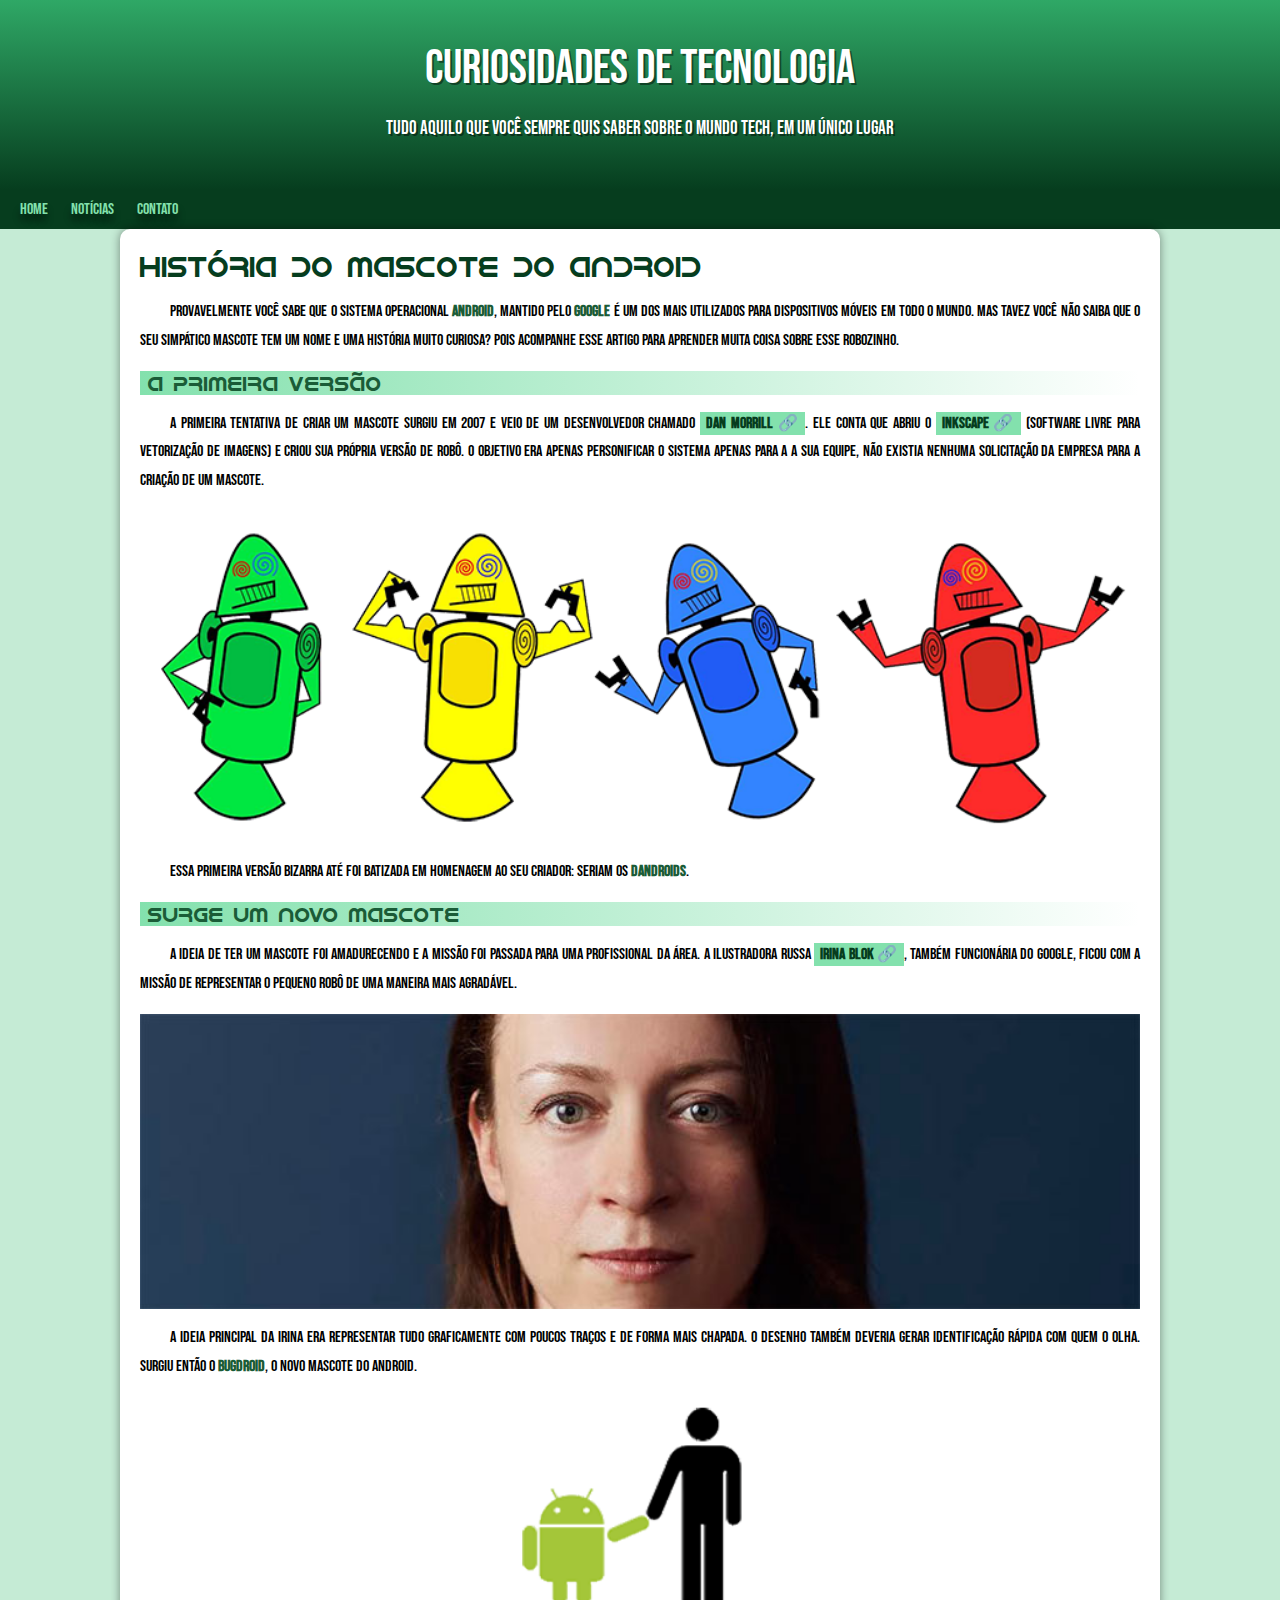
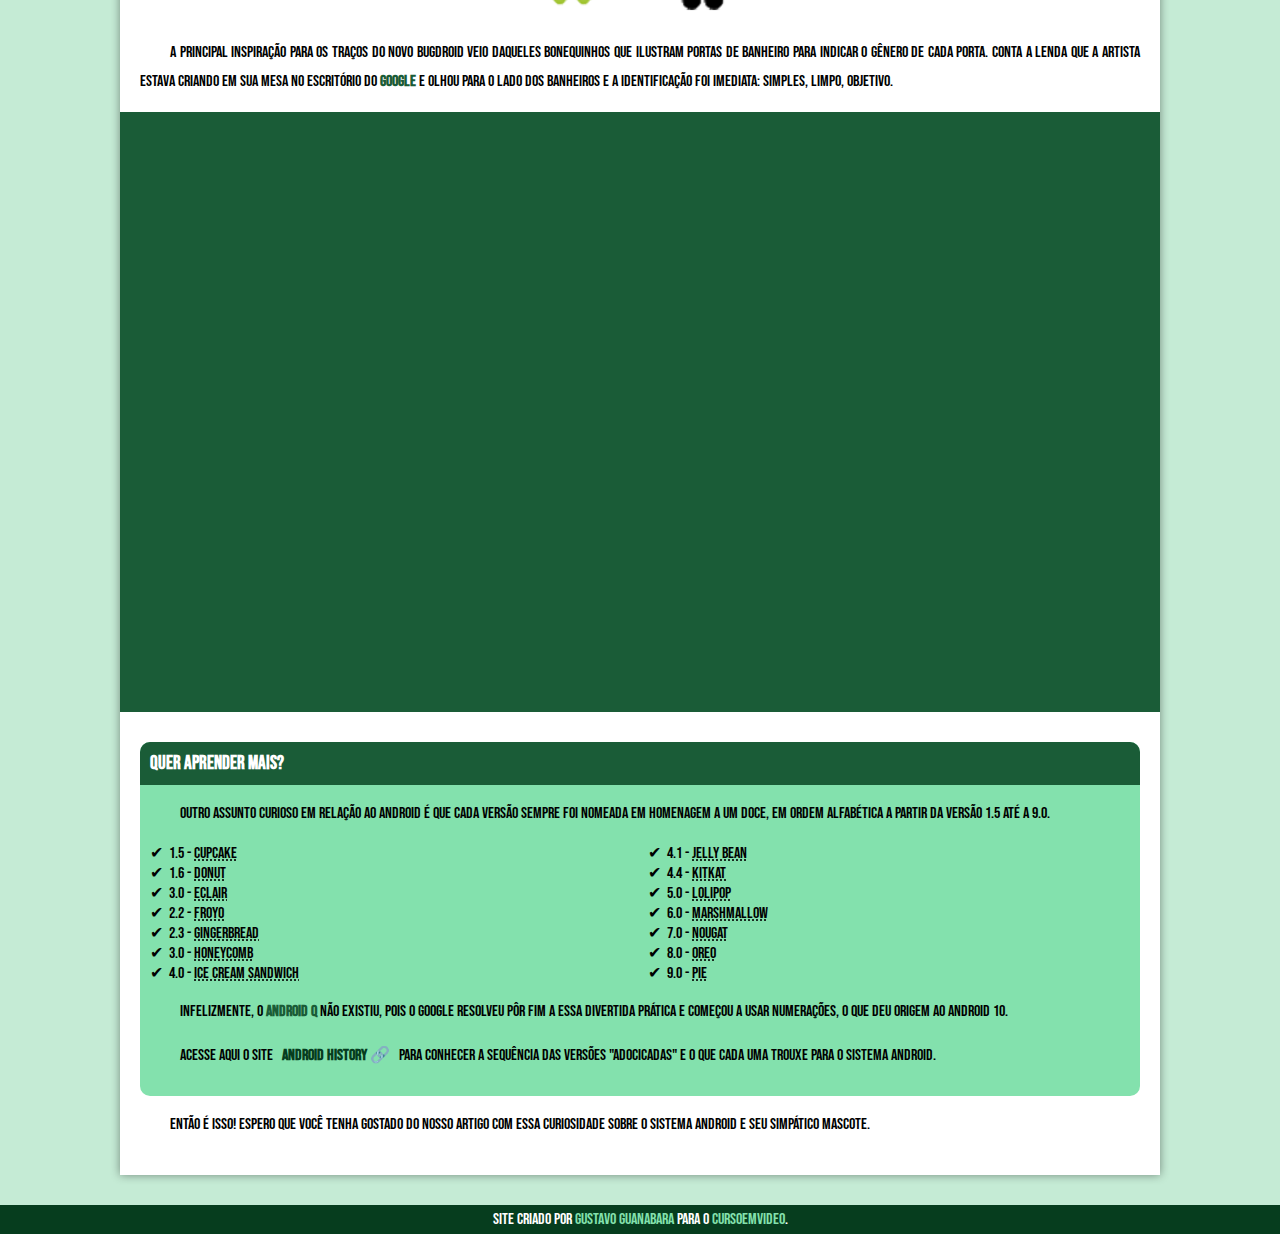
<file: index.html>
<!DOCTYPE html>
<html lang="pt-br">
<head>
    <meta charset="UTF-8">
    <meta name="viewport" content="width=device-width, initial-scale=1.0">
    <title>Como surgiu o mascote Android</title>
    <link rel="shortcut icon" href="imagens/favicon.ico" type="image/x-icon">
    <link rel="stylesheet" href="style.css">
</head>
<body>
    <header>
        <h1>Curiosidades de Tecnologia</h1>
        <p>Tudo aquilo que você sempre quis saber sobre o mundo Tech, em um único lugar</p>
    </header>
    <nav>
        <a href="#">Home</a>
        <a href="#">Notícias</a>
        <a href="#">Contato</a>
    </nav>
    <main>
        <article>
                <h1>História do Mascote do Android</h1>

                <p>Provavelmente você sabe que o sistema operacional <strong>Android</strong>, mantido pelo <strong>Google</strong> é um dos mais utilizados para dispositivos móveis em todo o mundo. Mas tavez você não saiba que o seu simpático mascote tem um nome e uma história muito curiosa? Pois acompanhe esse artigo para aprender muita coisa sobre esse robozinho.</p>

                <h2>A primeira versão</h2>

                <p>A primeira tentativa de criar um mascote surgiu em 2007 e veio de um desenvolvedor chamado <a href="https://androidcommunity.com/dan-morrill-shows-us-the-android-mascot-that-almost-was-20130103/" target="_blank" class="externo">Dan Morrill</a>. Ele conta que abriu o <a href="https://inkscape.org/release/inkscape-1.3/windows/64-bit/msi/" target="_blank" class="externo">Inkscape</a> (software livre para vetorização de imagens) e criou sua própria versão de robô. O objetivo era apenas personificar o sistema apenas para a a sua equipe, não existia nenhuma solicitação da empresa para a criação de um mascote.</p>

                <picture>
                    <source media="(max-width: 600px)" srcset="imagens/dan-droids-pq.png">
                    <img src="imagens/dan-droids.png" alt=" Primeira versão do Android">
                </picture>

                <p>Essa primeira versão bizarra até foi batizada em homenagem ao seu criador: seriam os <strong>Dandroids</strong>.</p>

                <h2>Surge um novo mascote</h2>

                <p>A ideia de ter um mascote foi amadurecendo e a missão foi passada para uma profissional da área. A ilustradora Russa <a href="https://www.irinablok.com/android" target="_blank" class="externo">Irina Blok</a>, também funcionária do Google, ficou com a missão de representar o pequeno robô de uma maneira mais agradável.</p>

                <picture>
                    <source media="(max-width: 600px)" srcset="imagens/irina-blok-pq.jpg">
                    <img src="imagens/irina-blok.jpg" alt="Irina Block, Criadora do Bugdroid">
                </picture>

                <p>A ideia principal da Irina era representar tudo graficamente com poucos traços e de forma mais chapada. O desenho também deveria gerar identificação rápida com quem o olha. Surgiu então o <strong>Bugdroid</strong>, o novo mascote do Android.</p>

                <img src="imagens/bugdroid.png" class="pequena" alt="Bugdroid">
                <p>A principal inspiração para os traços do novo Bugdroid veio daqueles bonequinhos que ilustram portas de banheiro para indicar o gênero de cada porta. Conta a lenda que a artista estava criando em sua mesa no escritório do <strong>Google</strong> e olhou para o lado dos banheiros e a identificação foi imediata: simples, limpo, objetivo.</p>

                <div class="video"><iframe width="560" height="315" src="https://www.youtube.com/embed/l2UDgpLz20M?si=7Hfw9xFnFLJEZR6o" title="YouTube video player" frameborder="0" allow="accelerometer; autoplay; clipboard-write; encrypted-media; gyroscope; picture-in-picture; web-share" referrerpolicy="strict-origin-when-cross-origin" allowfullscreen></iframe></div>
            
             <aside>
                 <h3>Quer aprender mais?</h3> 
                 
                    <p>Outro assunto curioso em relação ao Android é que cada versão sempre foi nomeada em homenagem a um doce, em ordem alfabética a partir da versão 1.5 até a 9.0.</p>
        
                    <ul>
                        <li>1.5 - <abbr title="Bolo de copo">Cupcake</abbr></li>
                        <li>1.6 - <abbr title="Rosquinha">Donut</abbr></li>
                        <li>3.0 - <abbr title="Bomba">Eclair</abbr></li>
                        <li>2.2 - <abbr title="Iorgute Congelado">Froyo</abbr></li>
                        <li>2.3 - <abbr title="Biscoito de Gengibre">Gingerbread</abbr></li>
                        <li>3.0 - <abbr title="Favo de Mel">Honeycomb</abbr></li>
                        <li>4.0 - <abbr title="Sanduíche de Sorvete">Ice Cream Sandwich</abbr></li>
                        <li>4.1 - <abbr title="Jujuba">Jelly Bean</abbr></li>
                        <li>4.4 - <abbr title="KitKat">KitKat</abbr></li>
                        <li>5.0 - <abbr title="Pirulito">Lolipop</abbr></li>
                        <li>6.0 - <abbr title="Marshmallow">Marshmallow</abbr></li>
                        <li>7.0 - <abbr title="Torrone">Nougat</abbr></li>
                        <li>8.0 - <abbr title="Oreo">Oreo</abbr></li>
                        <li>9.0 - <abbr title="Torta">Pie</abbr></li>
                    </ul>
        
                    <p>Infelizmente, o <strong>Android Q</strong> não existiu, pois o Google resolveu pôr fim a essa divertida prática e começou a usar numerações, o que deu origem ao Android 10.</p>
        
                    <p>Acesse aqui o site <a href="https://www.android.com/intl/pt_pt/history/" target="_blank" class="externo">Android History</a> para conhecer a sequência das versões "adocicadas" e o que cada uma trouxe para o sistema Android.</p>
             </aside>
             <p>Então é isso! Espero que você tenha gostado do nosso artigo com essa curiosidade sobre o sistema Android e seu simpático mascote.</p>
        </article>
    </main>
    <footer>
        <p>Site criado por <a href="https://github.com/gustavoguanabara/html-css" target="_blank">Gustavo Guanabara</a> para o <a href="https://www.youtube.com/c/CursoemV%C3%ADdeo/videos" target="_blank">CursoemVideo</a>.</p>
    </footer>
</body>
</html>
</file>
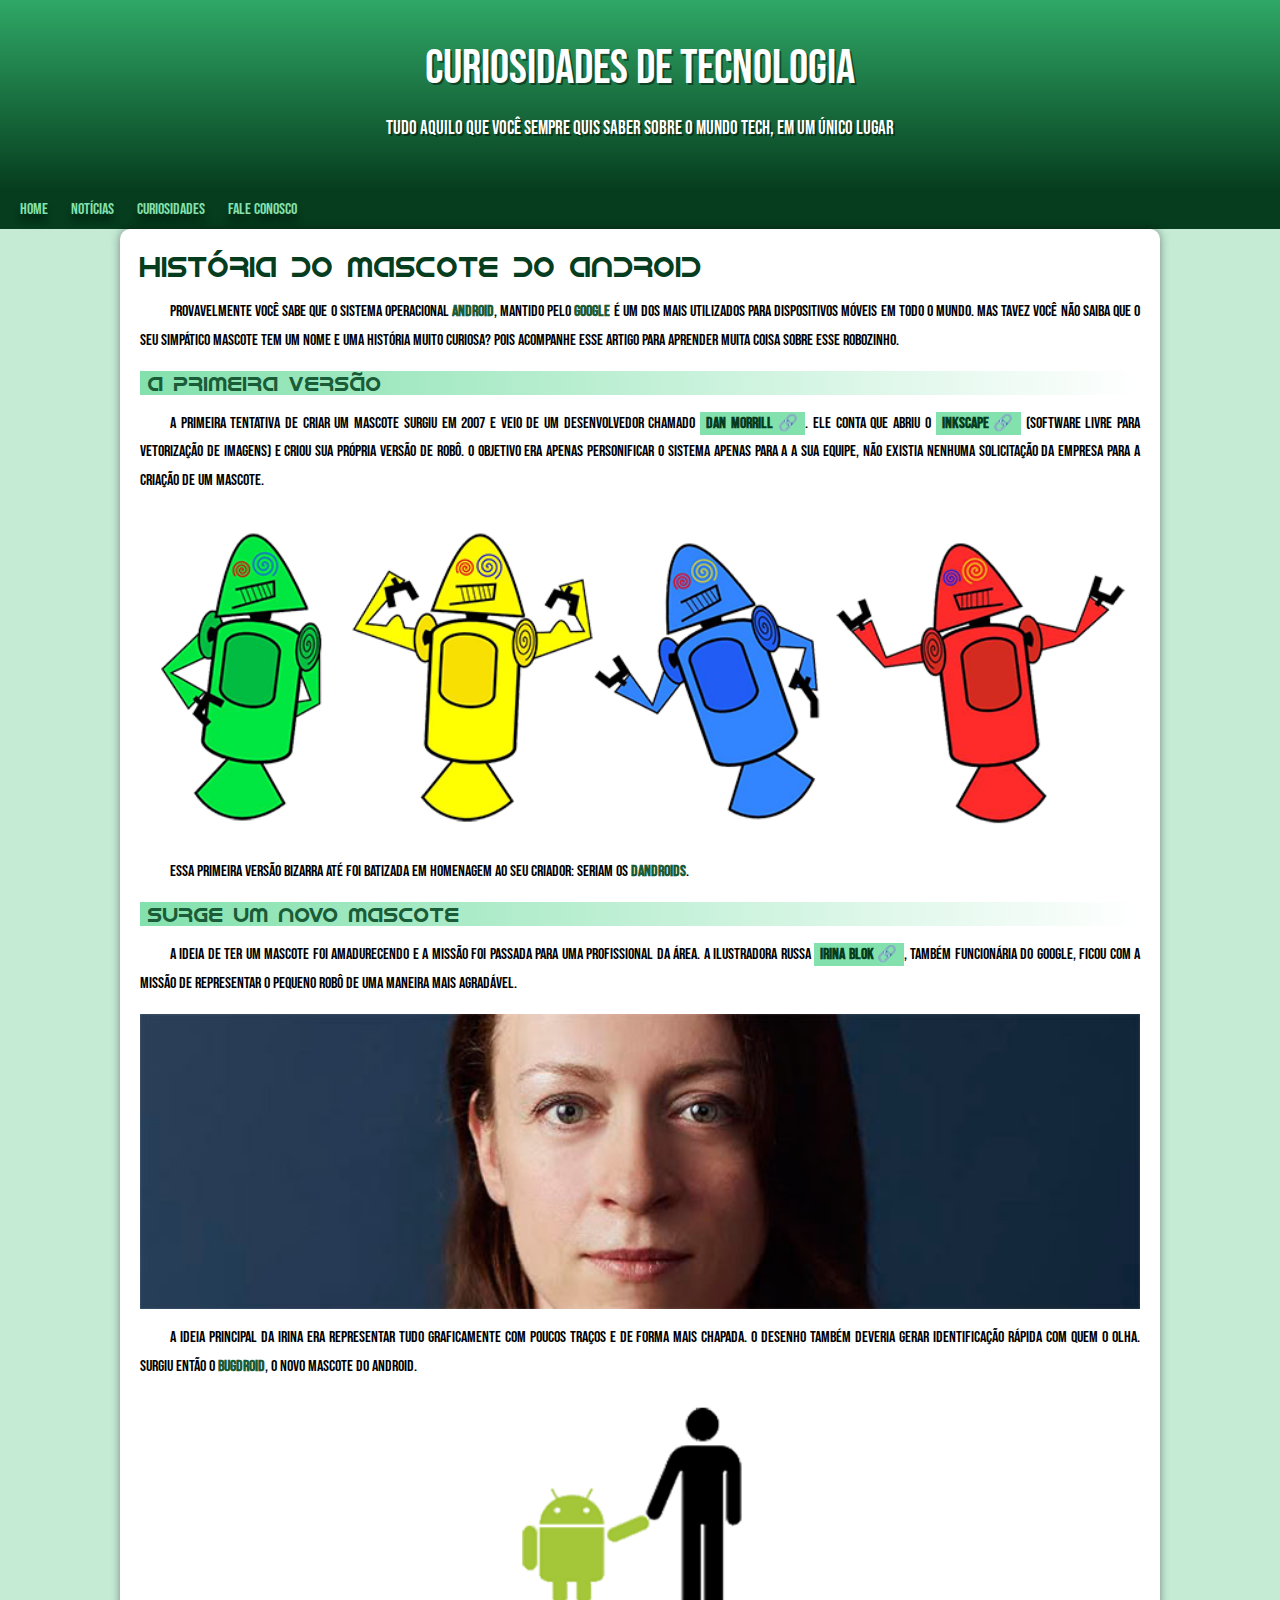
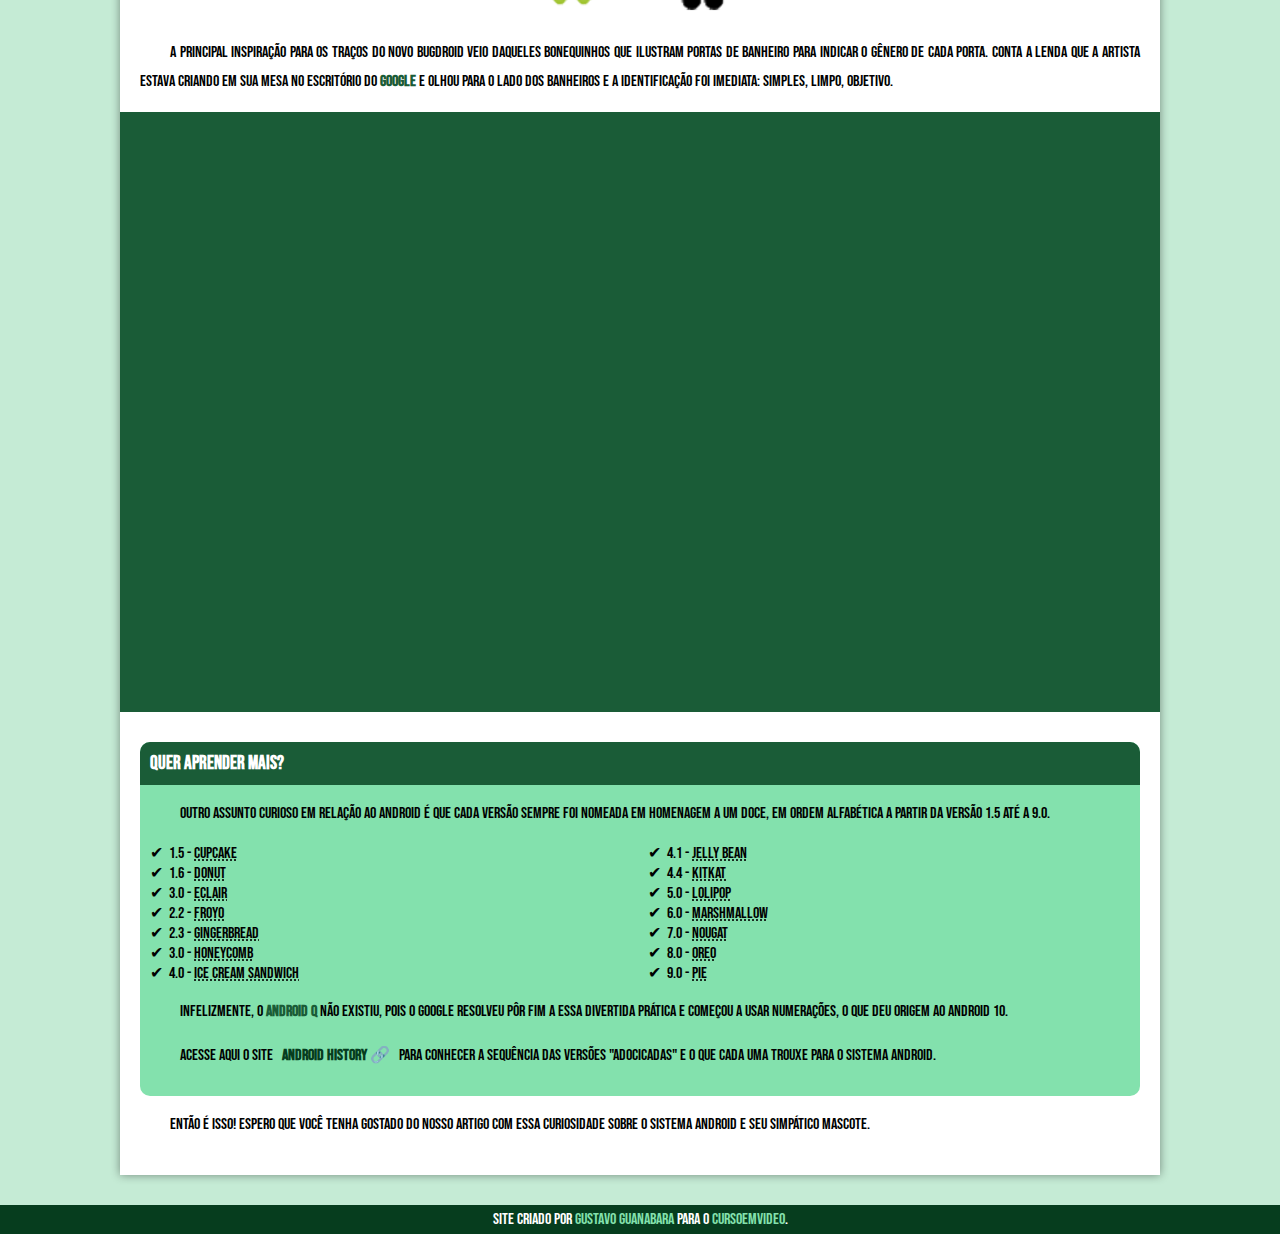
<file: index.html.html>
<!DOCTYPE html>
<html lang="pt-br">
<head>
    <meta charset="UTF-8">
    <meta name="viewport" content="width=device-width, initial-scale=1.0">
    <title>Como surgiu o mascote Android</title>
    <link rel="shortcut icon" href="imagens/favicon.ico" type="image/x-icon">
    <link rel="stylesheet" href="style.css">
</head>
<body>
    <header>
        <h1>Curiosidades de Tecnologia</h1>
        <p>Tudo aquilo que você sempre quis saber sobre o mundo Tech, em um único lugar</p>
    </header>
    <nav>
        <a href="#">Home</a>
        <a href="#">Notícias</a>
        <a href="#">Curiosidades</a>
        <a href="#">Fale Conosco</a>
    </nav>
    <main>
        <article>
                <h1>História do Mascote do Android</h1>

                <p>Provavelmente você sabe que o sistema operacional <strong>Android</strong>, mantido pelo <strong>Google</strong> é um dos mais utilizados para dispositivos móveis em todo o mundo. Mas tavez você não saiba que o seu simpático mascote tem um nome e uma história muito curiosa? Pois acompanhe esse artigo para aprender muita coisa sobre esse robozinho.</p>

                <h2>A primeira versão</h2>

                <p>A primeira tentativa de criar um mascote surgiu em 2007 e veio de um desenvolvedor chamado <a href="https://androidcommunity.com/dan-morrill-shows-us-the-android-mascot-that-almost-was-20130103/" target="_blank" class="externo">Dan Morrill</a>. Ele conta que abriu o <a href="https://inkscape.org/release/inkscape-1.3/windows/64-bit/msi/" target="_blank" class="externo">Inkscape</a> (software livre para vetorização de imagens) e criou sua própria versão de robô. O objetivo era apenas personificar o sistema apenas para a a sua equipe, não existia nenhuma solicitação da empresa para a criação de um mascote.</p>

                <picture>
                    <source media="(max-width: 600px)" srcset="imagens/dan-droids-pq.png">
                    <img src="imagens/dan-droids.png" alt=" Primeira versão do Android">
                </picture>

                <p>Essa primeira versão bizarra até foi batizada em homenagem ao seu criador: seriam os <strong>Dandroids</strong>.</p>

                <h2>Surge um novo mascote</h2>

                <p>A ideia de ter um mascote foi amadurecendo e a missão foi passada para uma profissional da área. A ilustradora Russa <a href="https://www.irinablok.com/android" target="_blank" class="externo">Irina Blok</a>, também funcionária do Google, ficou com a missão de representar o pequeno robô de uma maneira mais agradável.</p>

                <picture>
                    <source media="(max-width: 600px)" srcset="imagens/irina-blok-pq.jpg">
                    <img src="imagens/irina-blok.jpg" alt="Irina Block, Criadora do Bugdroid">
                </picture>

                <p>A ideia principal da Irina era representar tudo graficamente com poucos traços e de forma mais chapada. O desenho também deveria gerar identificação rápida com quem o olha. Surgiu então o <strong>Bugdroid</strong>, o novo mascote do Android.</p>

                <img src="imagens/bugdroid.png" class="pequena" alt="Bugdroid">
                <p>A principal inspiração para os traços do novo Bugdroid veio daqueles bonequinhos que ilustram portas de banheiro para indicar o gênero de cada porta. Conta a lenda que a artista estava criando em sua mesa no escritório do <strong>Google</strong> e olhou para o lado dos banheiros e a identificação foi imediata: simples, limpo, objetivo.</p>

                <div class="video"><iframe width="560" height="315" src="https://www.youtube.com/embed/l2UDgpLz20M?si=7Hfw9xFnFLJEZR6o" title="YouTube video player" frameborder="0" allow="accelerometer; autoplay; clipboard-write; encrypted-media; gyroscope; picture-in-picture; web-share" referrerpolicy="strict-origin-when-cross-origin" allowfullscreen></iframe></div>
            
             <aside>
                 <h3>Quer aprender mais?</h3> 
                 
                    <p>Outro assunto curioso em relação ao Android é que cada versão sempre foi nomeada em homenagem a um doce, em ordem alfabética a partir da versão 1.5 até a 9.0.</p>
        
                    <ul>
                        <li>1.5 - <abbr title="Bolo de copo">Cupcake</abbr></li>
                        <li>1.6 - <abbr title="Rosquinha">Donut</abbr></li>
                        <li>3.0 - <abbr title="Bomba">Eclair</abbr></li>
                        <li>2.2 - <abbr title="Iorgute Congelado">Froyo</abbr></li>
                        <li>2.3 - <abbr title="Biscoito de Gengibre">Gingerbread</abbr></li>
                        <li>3.0 - <abbr title="Favo de Mel">Honeycomb</abbr></li>
                        <li>4.0 - <abbr title="Sanduíche de Sorvete">Ice Cream Sandwich</abbr></li>
                        <li>4.1 - <abbr title="Jujuba">Jelly Bean</abbr></li>
                        <li>4.4 - <abbr title="KitKat">KitKat</abbr></li>
                        <li>5.0 - <abbr title="Pirulito">Lolipop</abbr></li>
                        <li>6.0 - <abbr title="Marshmallow">Marshmallow</abbr></li>
                        <li>7.0 - <abbr title="Torrone">Nougat</abbr></li>
                        <li>8.0 - <abbr title="Oreo">Oreo</abbr></li>
                        <li>9.0 - <abbr title="Torta">Pie</abbr></li>
                    </ul>
        
                    <p>Infelizmente, o <strong>Android Q</strong> não existiu, pois o Google resolveu pôr fim a essa divertida prática e começou a usar numerações, o que deu origem ao Android 10.</p>
        
                    <p>Acesse aqui o site <a href="https://www.android.com/intl/pt_pt/history/" target="_blank" class="externo">Android History</a> para conhecer a sequência das versões "adocicadas" e o que cada uma trouxe para o sistema Android.</p>
             </aside>
             <p>Então é isso! Espero que você tenha gostado do nosso artigo com essa curiosidade sobre o sistema Android e seu simpático mascote.</p>
        </article>
    </main>
    <footer>
        <p>Site criado por <a href="https://github.com/gustavoguanabara/html-css" target="_blank">Gustavo Guanabara</a> para o <a href="https://www.youtube.com/c/CursoemV%C3%ADdeo/videos" target="_blank">CursoemVideo</a>.</p>
    </footer>
</body>
</html>
</file>
<file: style.css>
@charset "UTF-08";

@import url('https://fonts.googleapis.com/css2?family=Bebas+Neue&display=swap');

@font-face{
    font-family: 'Android';
    src: url(fontes/idroid.otf) format(opentype); 
    font-weight: normal;
}

:root{
    --cor0: #c5ebd5;
    --cor1: #83e1ad;
    --cor2: #3ddc84;
    --cor3: #2fa866;
    --cor4: #1a5c37;
    --cor5: #063d1e;

    --fonte-padrao: Arial, Verdana, Helvetica, sans-serif;
    --fonte-destaque: "Bebas Neue", sans-serif;
    --fonte-android: 'Android', sans-serif;
}

*{
    margin: 0px;
    padding: 0px;
}

body{
    background-color: var(--cor0);
    font-family: var(--fonte-padrao);
    font-family:var(--fonte-destaque) ;
}

a.externo::after {
    content: '\00A0\1F517';
}

header{
    background-image: linear-gradient(to bottom, var(--cor3), var(--cor5));
    min-height: 150px;
    text-align: center;
    padding-top: 40px;
}

header > h1{
    color:white;
    font-weight: normal;
    font-family: var(--fonte-destaque);
    margin-bottom: 20px;
    font-size: 3em;
    text-shadow: 2px 2px 0px rgba(0, 0, 0, 0.459);
}

header > p{
    font-family: var(--fonte-destaque);
    font-size: 1.2em;
    color: white;
    max-width: 600px;
    padding-right: 10px;
    padding-left: 10px;
    margin: auto;
    padding-bottom: 50px;
    text-shadow: 2px 2px 0px rgba(0, 0, 0, 0.459);
}

nav{
    background-color: var(--cor5);
    padding: 10px;
    text-shadow: 0px 7px 7px rgba(0, 0, 0, 0.459);
}

nav > a{
    color: var(--cor1);
    padding: 10px;
    border-radius: 5px;
    text-decoration: none;
    transition-duration: .5s;
}

nav > a:hover{
    background-color: var(--cor3);
    color: var(--cor5);
}

main{
    min-width: 300px;
    max-width: 1000px;
    margin: auto;
    margin-bottom: 30px;
    padding: 20px;
    background-color: white;
    box-shadow: 0px 0px 10px rgba(0, 0, 0, 0.418);
    border-top-left-radius: 10px;
    border-top-right-radius: 10px;
}

main h1{
    color:var(--cor5);
    font-size: 1.8em;
    font-weight: normal;
    font-family: var(--fonte-android);
}

main h2{
    font-family: var(--fonte-android);
    font-weight: normal;
    color: var(--cor4);
    font-size: 1.3em;
    background-image: linear-gradient(to right, var(--cor1), transparent);
    text-indent: 8px;
}

main img{
    display: block;
    margin: auto;
    width: 100%;
}

main p{
    margin: 15px 0px;
    text-align: justify;
    text-indent: 30px;
    font-size: 1em;
    line-height: 1.8em;
}

main strong{
    color: var(--cor4);
    font-weight: bold;
}

main a{
    text-decoration: none;
    font-weight: bold;
    color: var(--cor5);
    background-color: var(--cor1);
    padding: 2px 6px;
}

main a:hover{
    text-decoration: underline;
    color: var(--cor4);
}

main img.pequena{
    max-width: 350px;
    display: block;
    margin: auto;
}

div.video{
    background-color: var(--cor4);
    margin: 0px -20px 30px -20px;
    padding: 20px;
    padding-bottom:58% ;
    position: relative;
}

div.video > iframe{
    position: absolute;
    top: 5%;
    left: 5%;
    width: 90%;
    height: 90%;
}

aside{
    background-color: var(--cor1);
    padding: 10px;
    border-radius: 10px;
}

aside > h3{
    background-color: var(--cor4);
    color: white;
    padding: 10px;
    margin: -10px -10px 0px -10px;
    border-radius: 10px 10px 0px 0px;
}

aside > ul{
    list-style-type: '\2714\00A0\00A0';
    list-style-position: inside;
    columns: 2;
}

footer{
    background-color: var(--cor5);
    color: white;
    text-align: center;
    font-size: 0.8e,;
    padding: 5px;
}

footer a{ 
    color:var(--cor1);
    font-weight:normal ;
    text-decoration: none;
}

footer a:hover{
    text-decoration: underline;
    color: rgb(23, 194, 194);
}
</file>
